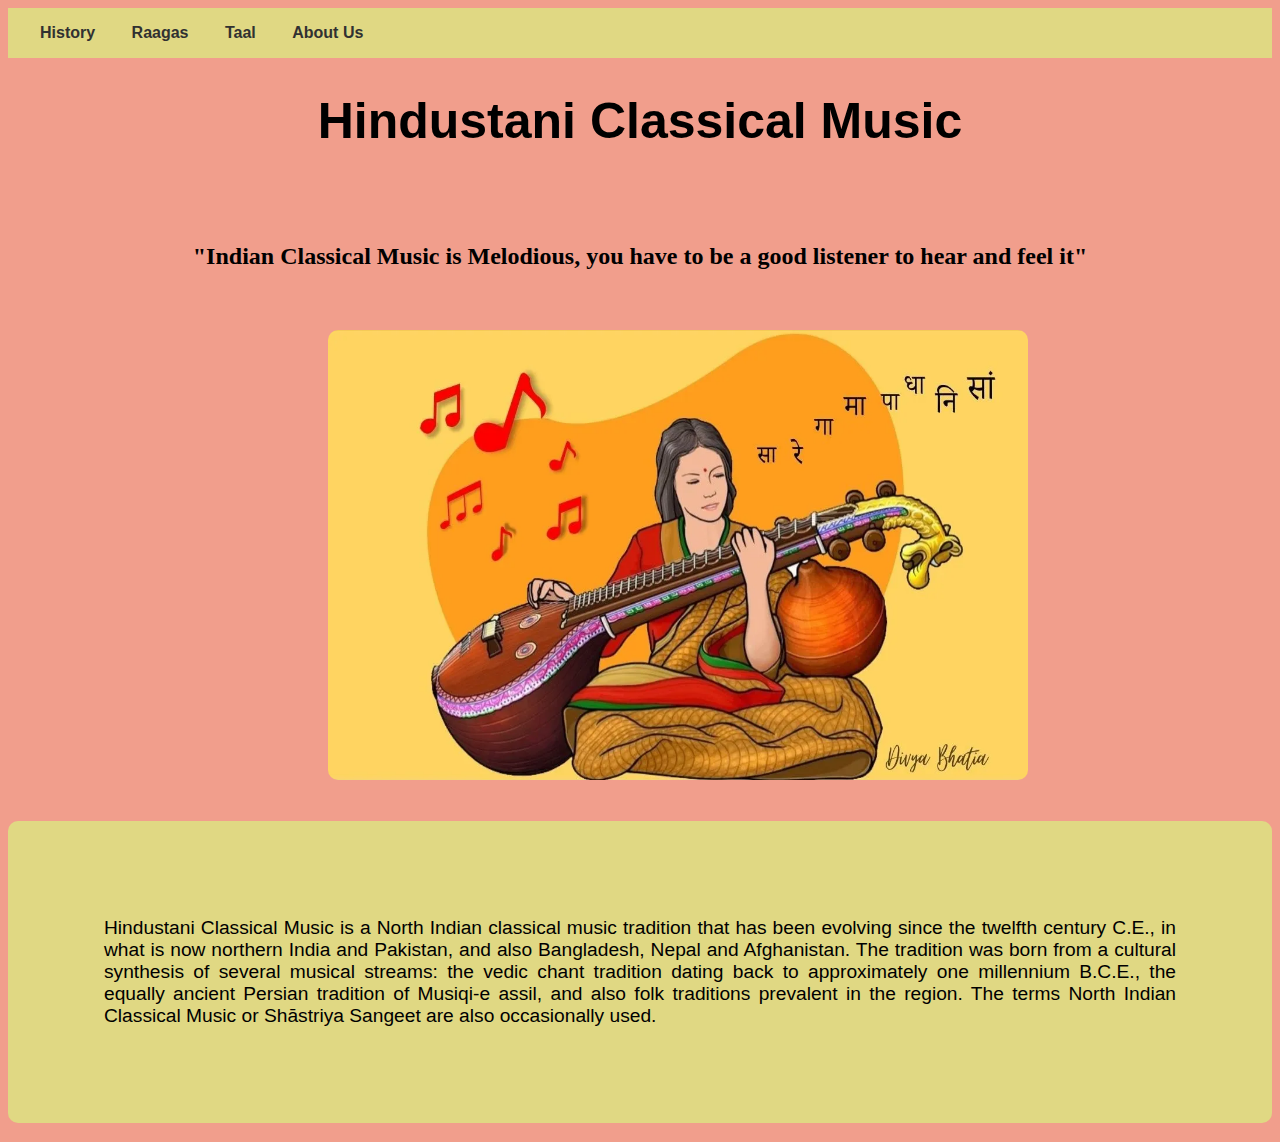
<file: index.html>
<!DOCTYPE html>
<html lang="en">
<head>
  <meta charset="UTF-8">
  <meta name="viewport" content="width=device-width, initial-scale=1.0">
  <title>Document</title>
  <link rel="stylesheet" href="index.css">
</head>
<body bgcolor="#F19E8C ">
  <div  class="navbar">
    <a href="/history.html">History</a>
    <a href="/raagas.html">Raagas</a>
    <a href="/taals.html">Taal</a>
    <a href="/About Us.html">About Us</a>
  </div>

  <h1 style="text-align: center;">Hindustani Classical Music</h1>

  <div class="quote"><h2>"Indian Classical Music is Melodious, you have to be a good listener to hear and feel it"</h2></div>

  <div class="introimg">
    <img src="img.webp" alt="" height="450" width="700">
  </div>

  <br>
  <p class="cont" "text-align: center;">Hindustani Classical Music is a North Indian classical music tradition that has been evolving since the twelfth century C.E., in what is now northern India and Pakistan, and also Bangladesh, Nepal and Afghanistan. The tradition was born from a cultural synthesis of several musical streams: the vedic chant tradition dating back to approximately one millennium B.C.E., the equally ancient Persian tradition of Musiqi-e assil, and also folk traditions prevalent in the region. The terms North Indian Classical Music or Shāstriya Sangeet are also occasionally used.</p>
</body>
</html>
</file>
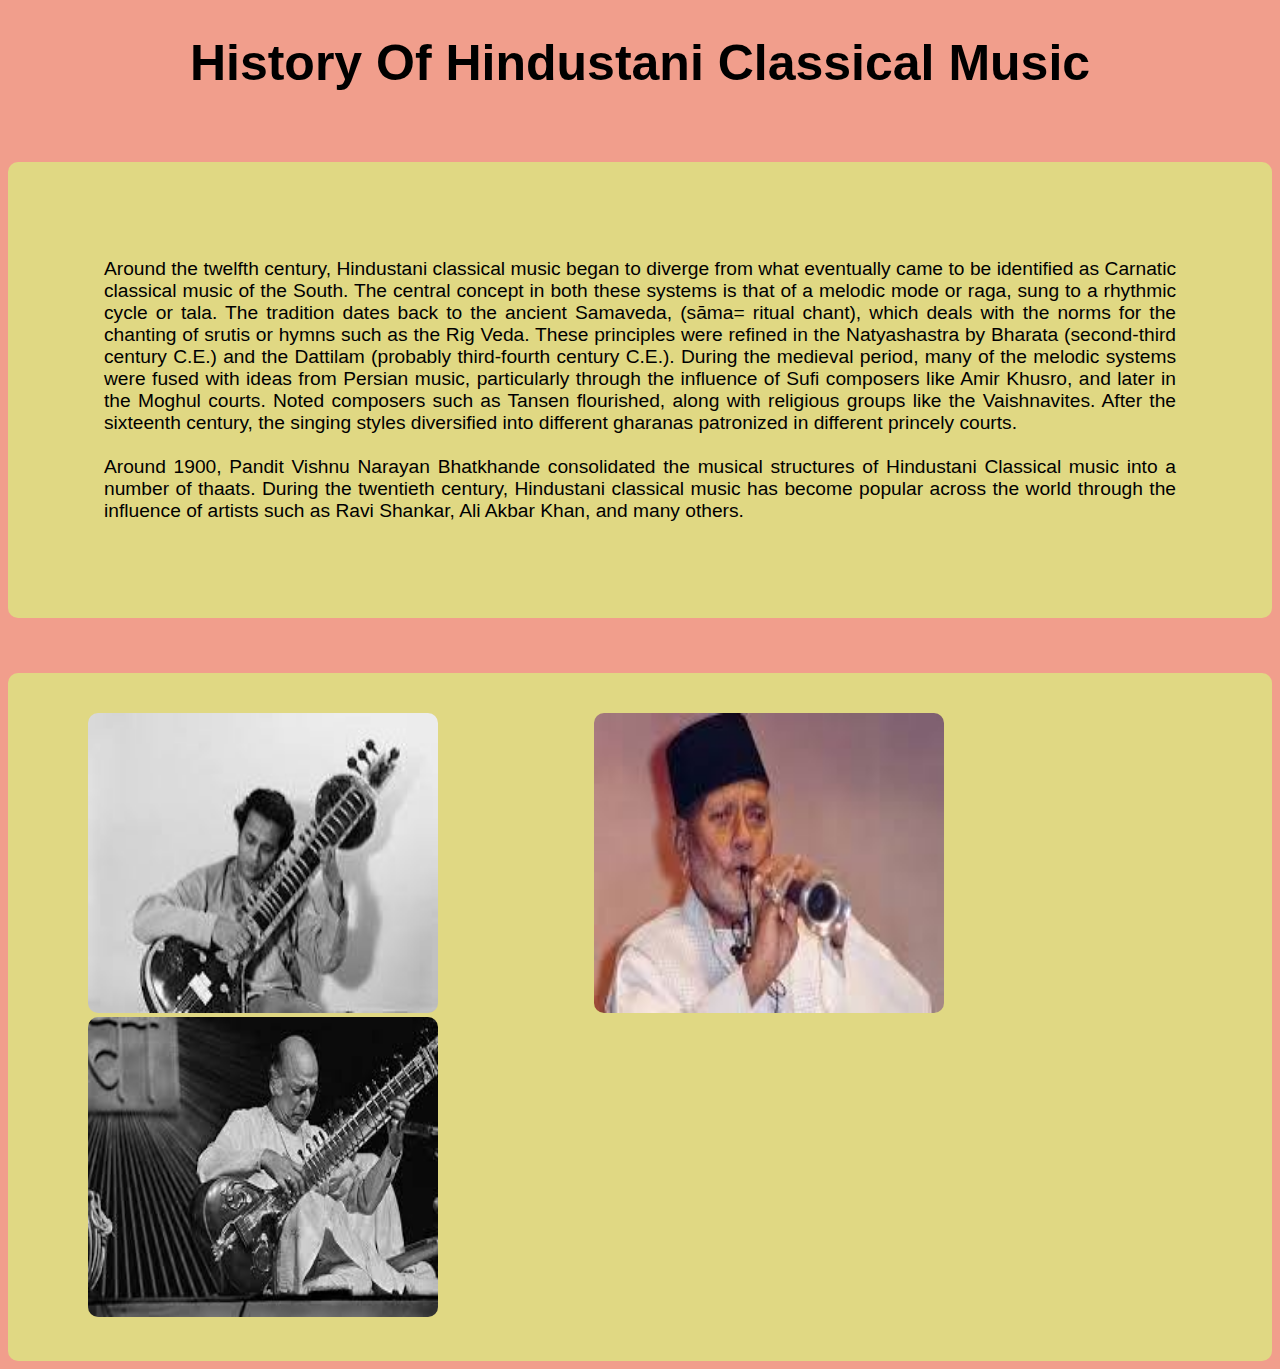
<file: history.html>
<!DOCTYPE html>
<html lang="en">
<head>
    <meta charset="UTF-8">
    <meta name="viewport" content="width=device-width, initial-scale=1.0">
    <title>Document</title>
    <link rel="stylesheet" href="index.css">
</head>
<body bgcolor="#F19E8C ">
    
    <h1 style="text-align: center;">History Of Hindustani Classical Music</h1>
    
    <br>
    <p class="conthist">Around the twelfth century, Hindustani classical music began to diverge from what eventually came to be identified as Carnatic classical music of the South. The central concept in both these systems is that of a melodic mode or raga, sung to a rhythmic cycle or tala. The tradition dates back to the ancient Samaveda, (sāma= ritual chant), which deals with the norms for the chanting of srutis or hymns such as the Rig Veda. These principles were refined in the Natyashastra by Bharata (second-third century C.E.) and the Dattilam (probably third-fourth century C.E.). During the medieval period, many of the melodic systems were fused with ideas from Persian music, particularly through the influence of Sufi composers like Amir Khusro, and later in the Moghul courts. Noted composers such as Tansen flourished, along with religious groups like the Vaishnavites. After the sixteenth century, the singing styles diversified into different gharanas patronized in different princely courts.
        <br>
        
        <br>Around 1900, Pandit Vishnu Narayan Bhatkhande consolidated the musical structures of Hindustani Classical music into a number of thaats. During the twentieth century, Hindustani classical music has become popular across the world through the influence of artists such as Ravi Shankar, Ali Akbar Khan, and many others.</p>
    <br>
    <br>
    <div class="histimg">
    <img   src="[data-uri]" alt="" height="300" width="350">
    &nbsp;
    &nbsp;
    &nbsp;
    &nbsp;
    &nbsp;
    &nbsp;&nbsp;&nbsp;&nbsp;&nbsp;
    &nbsp;&nbsp;&nbsp;&nbsp;&nbsp;
    &nbsp;&nbsp;&nbsp;&nbsp;&nbsp;&nbsp;&nbsp;&nbsp;&nbsp;&nbsp;&nbsp;
    <img src="[data-uri]" alt="" height="300" width="350">
    &nbsp;
    &nbsp;
    &nbsp;
    &nbsp;
    &nbsp;
    &nbsp;&nbsp;&nbsp;&nbsp;&nbsp;
    &nbsp;&nbsp;&nbsp;&nbsp;&nbsp;
    &nbsp;&nbsp;&nbsp;&nbsp;&nbsp;&nbsp;&nbsp;&nbsp;&nbsp;&nbsp;&nbsp;
    <img src="[data-uri]" alt=""  height="300" width="350">
       </div>
</body>
</html>
</file>
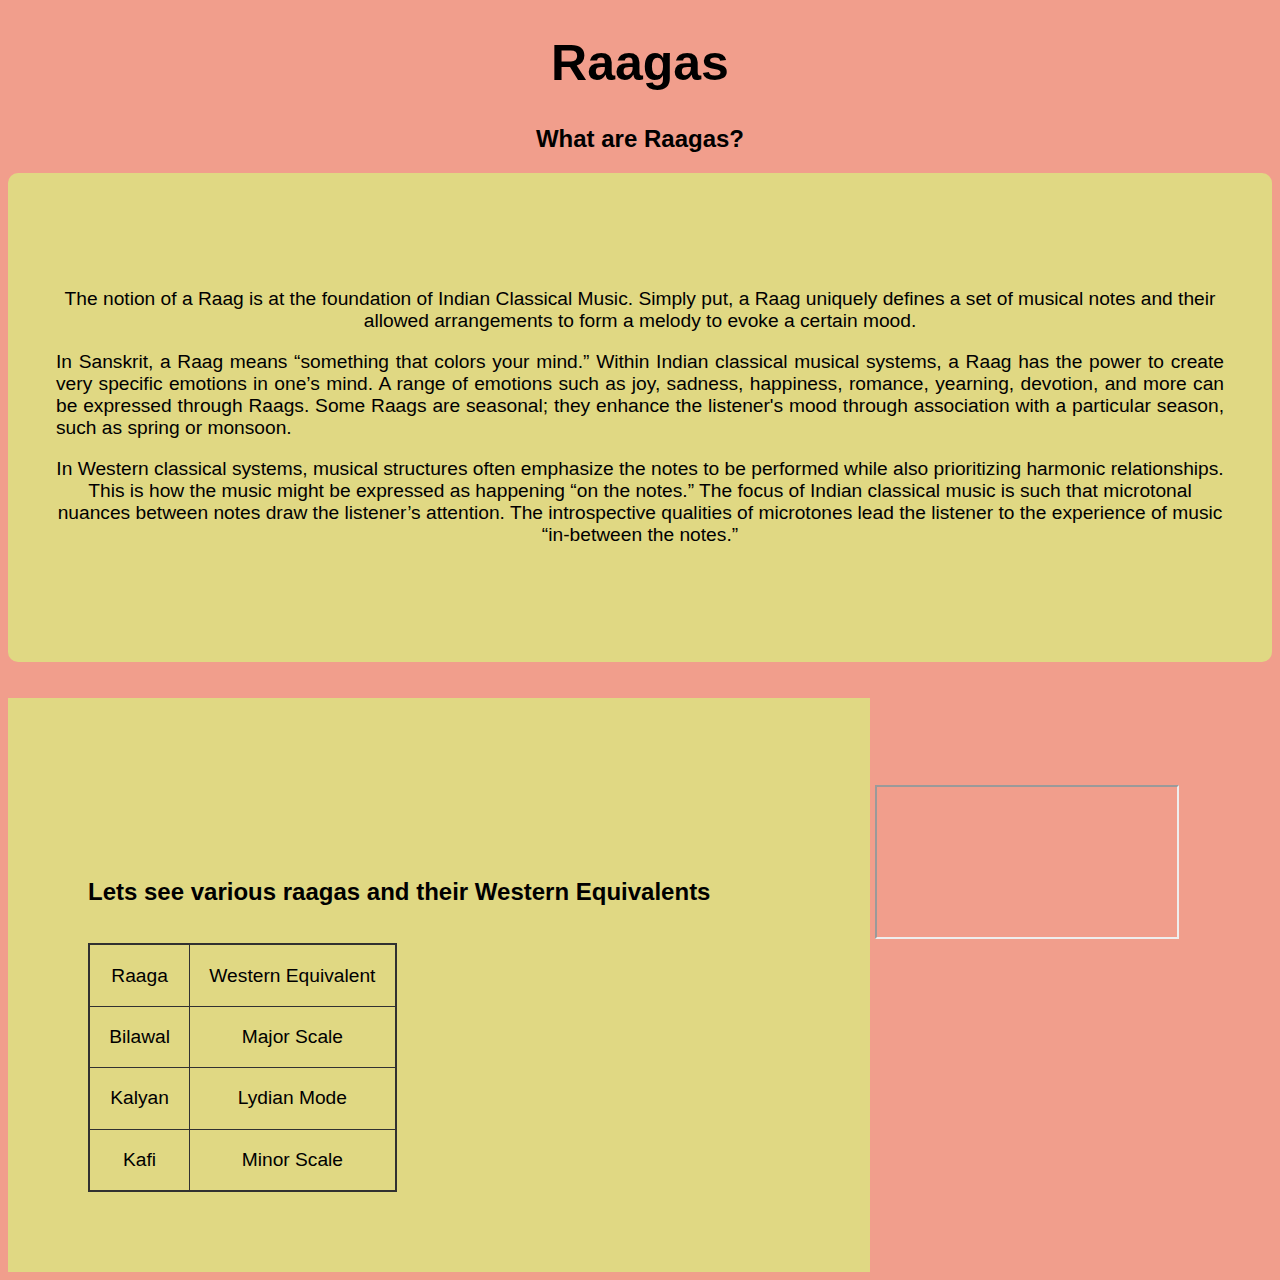
<file: raagas.html>
<!DOCTYPE html>
<html lang="en">
<head>
    <meta charset="UTF-8">
    <meta name="viewport" content="width=device-width, initial-scale=1.0">
    <title>Document</title>
    <link rel="stylesheet" href="index.css">
</head>
<body bgcolor="#F19E8C ">
    <h1 style="text-align: center;">Raagas</h1>
    <h2 style="text-align: center;">What are Raagas?</h2>
    
    <div class="contraaga">
    <p style="text-align: center;">The notion of a Raag is at the foundation of Indian Classical Music. Simply put, a Raag uniquely defines a set of musical notes and their allowed arrangements to form a melody to evoke a certain mood. </p>
   
    <p "text-align: center;">In Sanskrit, a Raag means “something that colors your mind.” Within Indian classical musical systems, a Raag has the power to create very specific emotions in one’s mind. A range of emotions such as joy, sadness, happiness, romance, yearning, devotion, and more can be expressed through Raags. Some Raags are seasonal; they enhance the listener's mood through association with a particular season, such as spring or monsoon.</p>
    <p style="text-align: center;">In Western classical systems, musical structures often emphasize the notes to be performed while also prioritizing harmonic relationships. This is how the music might be expressed as happening “on the notes.” The focus of Indian classical music is such that microtonal nuances between notes draw the listener’s attention. The introspective qualities of microtones lead the listener to the experience of music “in-between the notes.”</p>

   </div>

   <br>
   <br>


    <div class="tab">

      <h2>Lets see various raagas and their Western Equivalents</h2> <br>
    <table border = "1" style="text-align: center;">
        <tr>
           <td>Raaga</td>
           <td>Western Equivalent</td>  
        </tr>
        
        <tr>
           <td>Bilawal</td>
           <td>Major Scale</td>
        </tr>

        <tr>
            <td>Kalyan</td>
            <td>Lydian Mode</td>
         </tr>

         <tr>
            <td>Kafi</td>
            <td>Minor Scale</td>
         </tr>

         
     </table>

   </div>
     <iframe src="https://youtu.be/1d4T7__rdWA" title="description"></iframe>
</body>

</html>
</file>
<file: index.css>
body
{
    font-family: Arial, Helvetica, sans-serif;
    background-color: #F19E8C;
}
.navbar
{
    padding: 1em;
    background: #e0d883;
    margin: 0 0 1em 0;
    font-weight: bold;

}

.navbar a
{
    margin:1em;
    text-decoration: none;
    color:rgb(49, 49, 49);
}

.cont
{
    padding-left: 5em;
    padding-right: 5em;
    background-color: #e0d883;
    text-align: justify;
    border-radius: 10px;
    font-size: larger;
    padding-top: 5em;
    padding-bottom: 5em;
}

.conthist
{
    padding-left: 5em;
    padding-right: 5em;
    background-color: #e0d883;
    text-align: justify;
    border-radius: 10px;
    font-size: larger;
    padding-top: 5em;
    padding-bottom: 5em;
}

h1{
    font-family: Arial, Helvetica, sans-serif;
    font-size: 50px;
}

.histimg
{
    border-radius: 10px;
    background-color: #e0d883;
    padding-left: 5em;
    padding-right: 5em;
    padding-top: 2.5em;
    padding-bottom: 2.5em;

}

img
{
    border-radius: 10px;
}

.quote
{
    text-align: center;
    padding-top: 2.5em;
    font-weight: bolder;
    font-family: cursive;
}

.introimg
{
    padding-top: 2.5em;
    padding-left: 20em;
}

.contraaga
{
    padding-left: 2.5em;
    padding-right: 2.5em;
    background-color: #e0d883;
    text-align: justify;
    border-radius: 10px;
    font-size: larger;
    padding-top: 5em;
    padding-bottom: 5em;
}

table
{
    border-collapse: collapse;
    border: 2px solid rgb(49, 49, 49);
    font-size: larger;
}

th,td{
    padding: 1em;
}
.tab
{
    padding-left: 5em;
    padding-right: 10em;
    background-color: #e0d883;
    padding-top: 10em;
    padding-bottom: 5em;
    display: inline-block;
}
</file>
